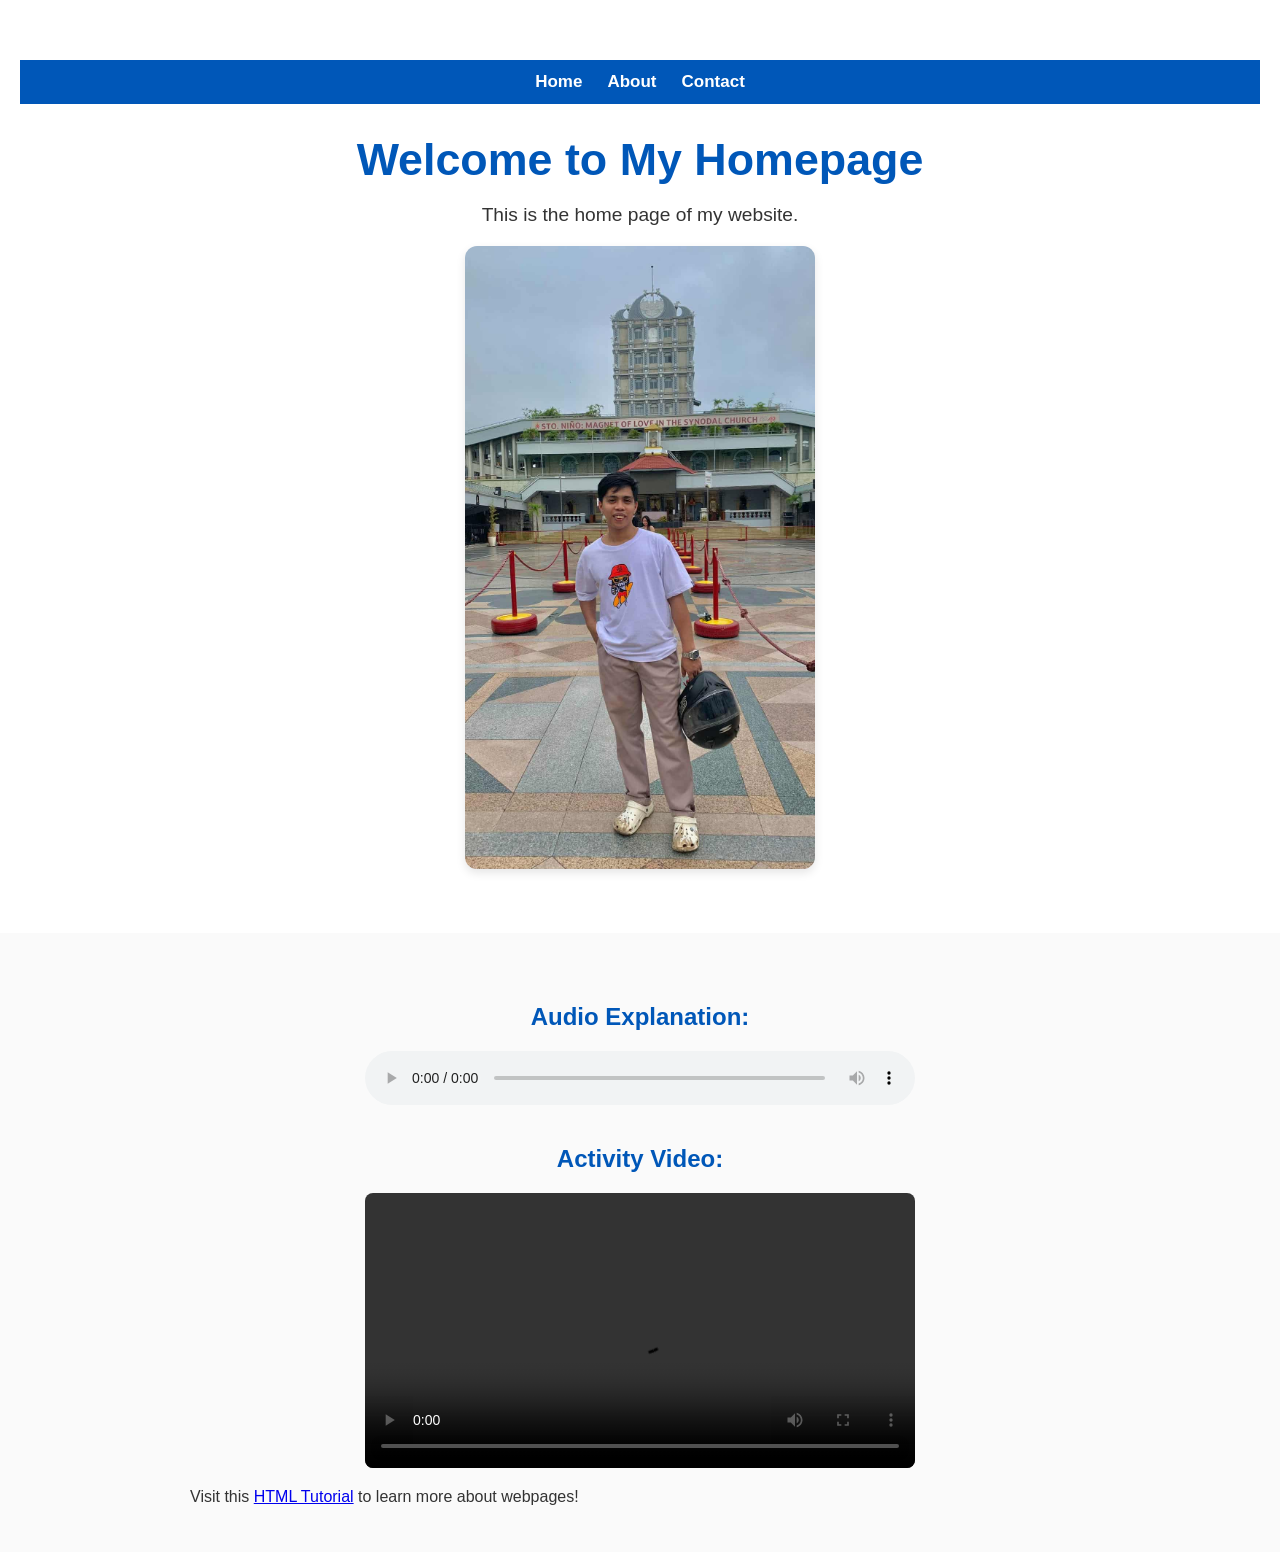
<file: index.html>
<!DOCTYPE html>
<html lang="en">
<head>
    <meta charset="UTF-8">
    <meta name="viewport" content="width=device-width, initial-scale=1.0">
    <link rel="stylesheet" href="/css/style.css">
    <title>Document</title>
</head>
<body>

    <header class="hero-section">
        <nav>
            <a href="index.html">Home</a>
            <a href="about.html">About</a>
            <a href="contact.html">Contact</a>
        </nav>

        <div class="hero-content">
            <h1>Welcome to My Homepage</h1>
            <p>This is the home page of my website.</p>
            <img src="/images/mypicture.jpg" alt="Your Picture">
        </div>
    </header>

    <main class="container">

        <h2>Audio Explanation:</h2>
        <audio controls>
            <source src="audiorecord.m4a" type="audio/mpeg">
        </audio>

        <h2>Activity Video:</h2>
        <video controls>
            <source src="/videos/myactivity.mp4" type="video/mp4">
        </video>

        <p>Visit this 
            <a href="https://www.w3schools.com/html/" target="_blank">HTML Tutorial</a> to learn more about webpages!
        </p>

    </main>


</body>
</html>
</file>
<file: css/style.css>
body {
    margin: 0;
    padding: 0;
    font-family: 'Segoe UI', Tahoma, Geneva, Verdana, sans-serif;
    background: #fafafa;
    color: #333;
}

.hero-section {
    text-align: center;
    background: #ffffff;
    padding: 60px 20px;
}

.hero-section nav {
    display: flex;
    justify-content: center;
    gap: 25px;
    background: #0057b8;
    padding: 12px 0;
    position: sticky;
    top: 0;
    z-index: 10;
}

.hero-section nav a {
    color: #fff;
    text-decoration: none;
    font-weight: bold;
    font-size: 17px;
}

.hero-section nav a:hover {
    color: #ffdd57;
}

.hero-content h1 {
    font-size: 2.8rem;
    color: #0057b8;
    margin-bottom: 10px;
}

.hero-content p {
    font-size: 1.2rem;
    margin-bottom: 20px;
}

.hero-content img {
    max-width: 350px;
    width: 100%;
    border-radius: 12px;
    box-shadow: 0 4px 10px rgba(0,0,0,0.1);
}

.container {
    max-width: 900px;
    margin: auto;
    padding: 30px 20px;
}

h2 {
    text-align: center;
    color: #0057b8;
    margin-top: 40px;
}

audio, video {
    display: block;
    margin: 20px auto;
    width: 100%;
    max-width: 550px;
    border-radius: 8px;
}

footer {
    text-align: center;
    padding: 18px 0;
    color: #777;
    font-size: 0.9rem;
}
</file>
